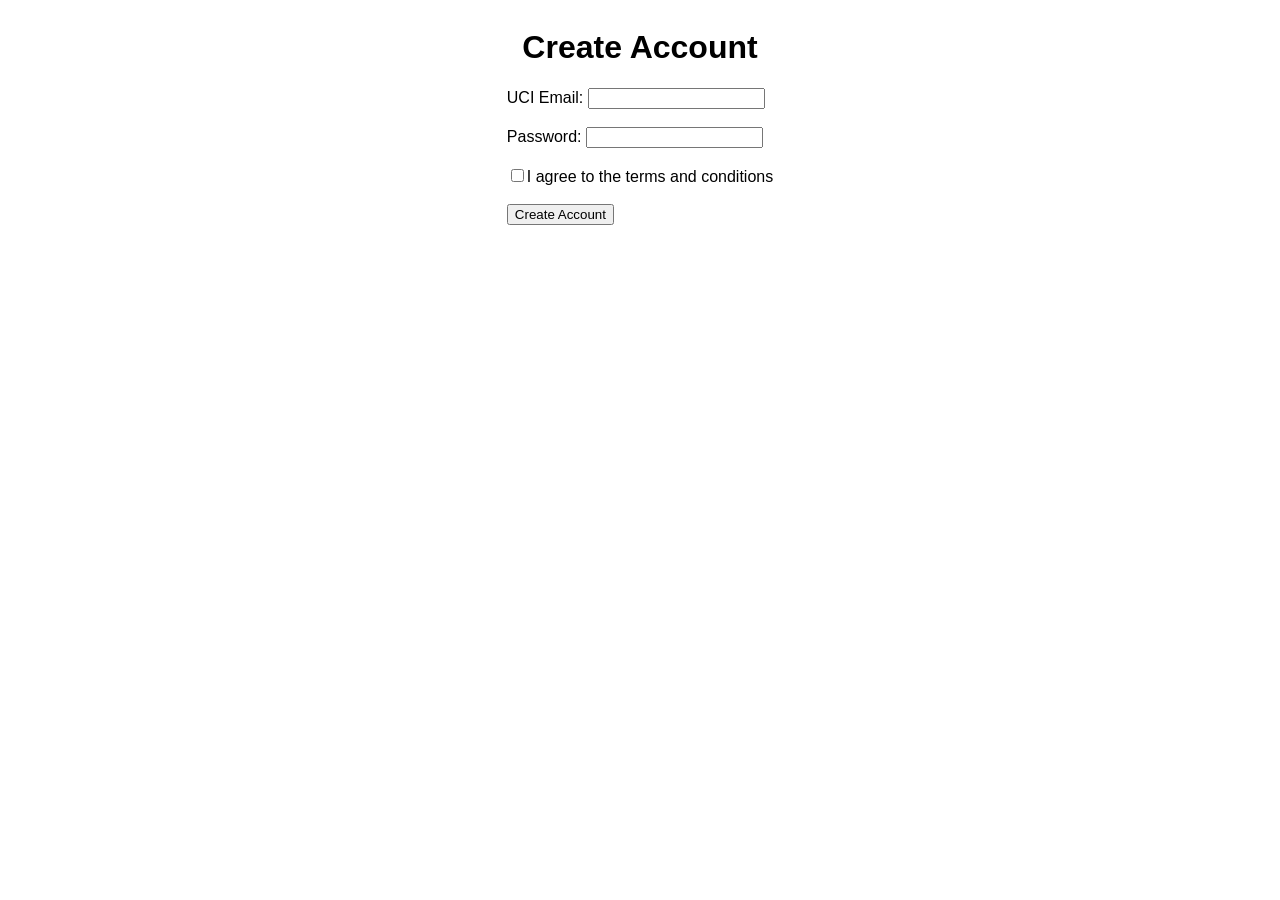
<file: src/website/create_account.html>
<!doctype html>

<html lang="en">
    <head>
        <meta charset="UTF-8" />
        <meta name="viewport" content="width=device-width, initial-scale=1.0" />
        <title>Create Account - ALUG@UCI VPS Services</title>
        <link rel="stylesheet" href="styles.css" />
        <script src="core.js"></script>
        <script type="module" src="createAccount/createAccount.js"></script>
    </head>

    <body>
        <div class="vertical-container">
            <h1>Create Account</h1>
            <form>
                <label for="username">UCI Email:</label>
                <input type="text" id="username" name="username" /><br /><br />
                <label for="password">Password:</label>
                <input type="password" id="password" name="password" /><br /><br />
                <input type="checkbox" id="agree" name="agree" /><label for="agree">I agree to the terms and conditions</label>
                <br>
                <br>
                <button id="submit" type="button" value="Create Account">Create Account</button>
            </form>
        </div>
    </body>
</html>
</file>
<file: src/website/styles.css>
body {
    display: flex;
    justify-content: center;
    align-items: center;
    font-family: "Ubuntu", sans-serif;
}

.vertical-container {
    display: flex;
    justify-content: center;
    align-items: center;
    flex-direction: column;
}

.port-entry > * {
    flex-direction: row;
    display: inline;
}
</file>
